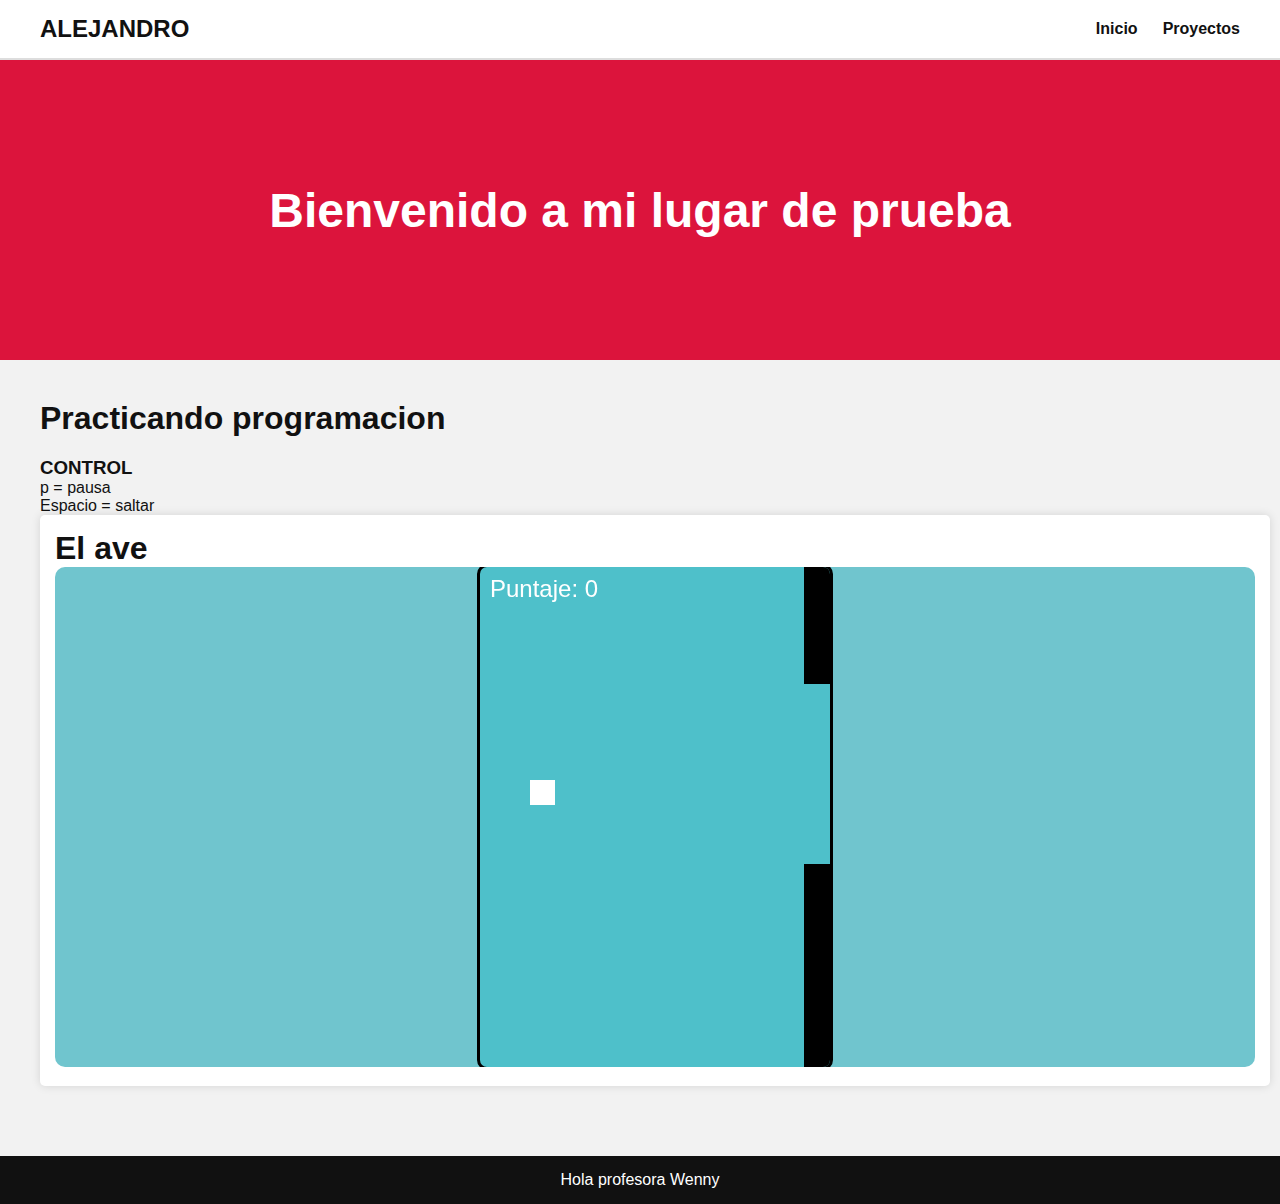
<file: index.html>
<!DOCTYPE html>
<html lang="es">
<head>
    <meta charset="UTF-8">
    <title>ALEJANDRO</title>

    <link rel="stylesheet" href="styles.css">
</head>

<body>

    <nav class="navbar">
        <div class="logo">ALEJANDRO</div>
        <ul class="menu">
            <li><a href="#inicio">Inicio</a></li>
            <li><a href="#proyectos">Proyectos</a></li>
        </ul>
    </nav>

    <header class="banner" id="inicio">
        <h1>Bienvenido a mi lugar de prueba </h1>
    </header>

    <section class="proyectos" id="proyectos">
        <h2>Practicando programacion</h2>
        <H3>CONTROL</H3>
        <p> p = pausa</p>
        <p>Espacio = saltar</p>

        <div class="grid-proyectos">

            <div class="card">
                <h1>El ave</h1>
                    <!-- el juego pero tiene eror que tengo qur solucionar-->
                <iframe src="ave.html" width="1200" height="500" scrolling="no" style="border: 0; border-radius: 10px;"></iframe>
            </div>

        </div>
    </section>

    <footer>
        <p>Hola profesora Wenny</p>
    </footer>

</body>
</html>
</file>
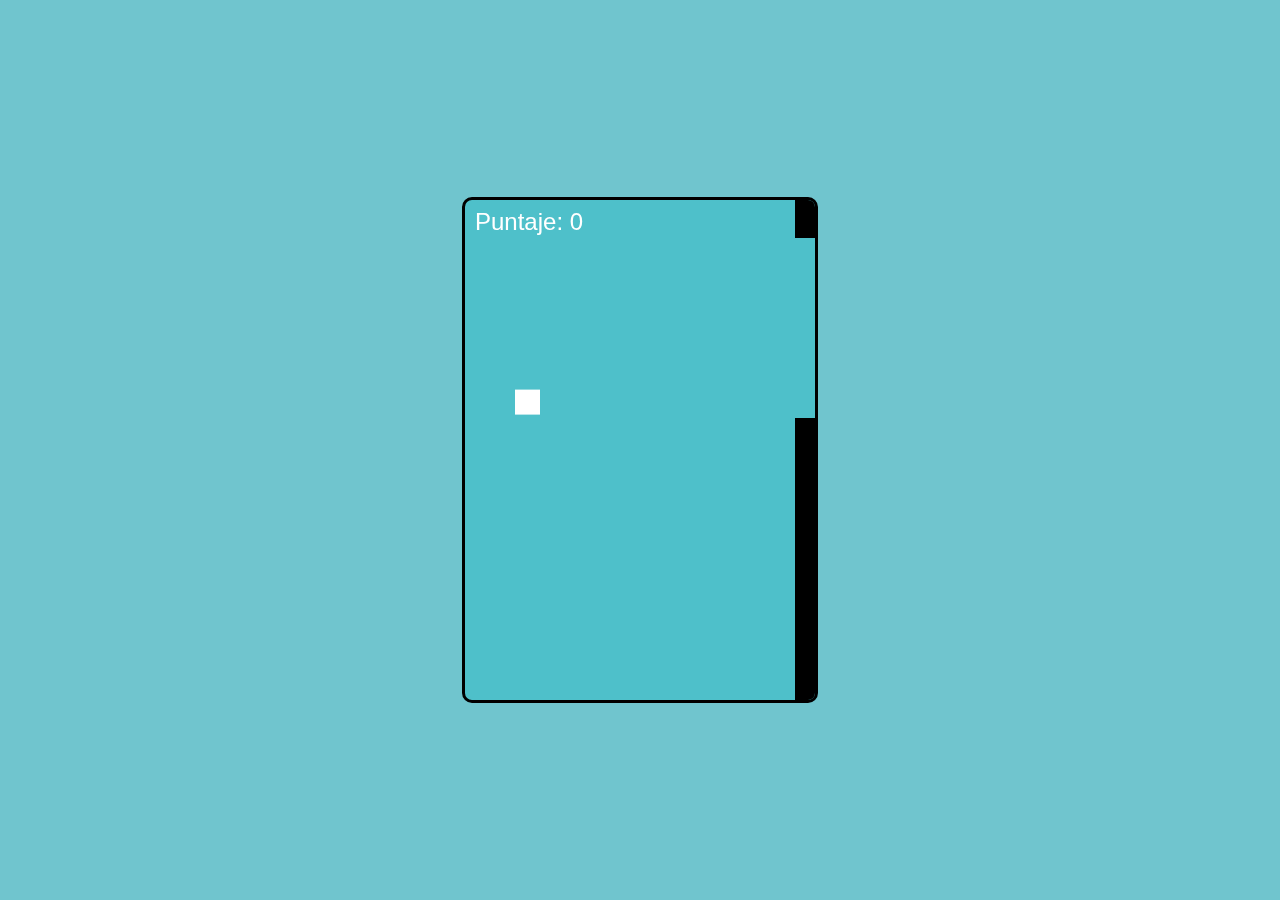
<file: ave.html>
<!DOCTYPE html>
<html lang="es">
<head>
    <meta charset="UTF-8" />
    <meta name="viewport" content="width=device-width, initial-scale=1.0" />
    <title>Ave que salta</title>
    <style>
        body {
            background: #70c5ce;
            display: flex;
            justify-content: center;
            align-items: center;
            height: 100vh;
            margin: 0;
            font-family: Arial, sans-serif;
        }
        canvas {
            background: #4ec0ca;
            border: 3px solid #000;
            border-radius: 10px;
        }

       
        #pauseMenu {
            position: fixed;
            top: 0;
            left: 0;
            width: 100%;
            height: 100%;
            background: rgba(0, 0, 0, 0.6);
            display: none;
            justify-content: center;
            align-items: center;
            flex-direction: column;
            color: white;
            font-size: 26px;
        }

        #pauseMenu button {
            padding: 10px 20px;
            font-size: 20px;
            margin-top: 15px;
            cursor: pointer;
            border-radius: 10px;
            border: none;
        }
    </style>
</head>
<body>

    <canvas id="game" width="350" height="500"></canvas>    
    <div id="pauseMenu">
        <h2>Juego en Pausa</h2>
        <button id="resumeBtn">Continuar</button>
        <button id="restartBtn">Reiniciar</button>
    </div>

    <script>
        const canvas = document.getElementById("game");
        const ctx = canvas.getContext("2d");

        let bird = {
            x: 50,
            y: 150,
            width: 25,
            height: 25,
            gravity: 0.6,
            velocity: 0,
            jump: -10,
        };

        let pipes = [];
        let frame = 0;
        let score = 0;
        let gameOver = false;
        let paused = false;

        function drawBird() {
            ctx.fillStyle = "white";
            ctx.fillRect(bird.x, bird.y, bird.width, bird.height);
        }

        function createPipes() {
            if (frame % 120 === 0) {
                let gap = 180;
                let topHeight = Math.floor(Math.random() * 200) + 20;
                pipes.push({ x: 350, y: 0, width: 50, height: topHeight, passed: false });
                pipes.push({ x: 350, y: topHeight + gap, width: 50, height: 500, passed: false });
            }
        }

        function drawPipes() {
            ctx.fillStyle = "BLACK";
            pipes.forEach(pipe => {
                ctx.fillRect(pipe.x, pipe.y, pipe.width, pipe.height);
            });
        }

        function updatePipes() {
            pipes.forEach(pipe => {
                pipe.x -= 2;

                if (!pipe.passed && pipe.x + pipe.width < bird.x) {
                    score++;
                    pipe.passed = true;
                }

                if (
                    bird.x < pipe.x + pipe.width &&
                    bird.x + bird.width > pipe.x &&
                    bird.y < pipe.y + pipe.height &&
                    bird.y + bird.height > pipe.y
                ) {
                    gameOver = true;
                }
            });
        }

        function updateBird() {
            bird.velocity += bird.gravity;
            bird.y += bird.velocity;

            if (bird.y + bird.height > canvas.height || bird.y < 0) {
                gameOver = true;
            }
        }

        function drawScore() {
            ctx.fillStyle = "white";
            ctx.font = "24px Arial";
            ctx.fillText("Puntaje: " + score, 10, 30);
        }

        function resetGame() {
            bird.x = 50;
            bird.y = 150;
            bird.velocity = 0;
            pipes = [];
            score = 0;
            frame = 0;
            gameOver = false;
        }

        function gameLoop() {
            if (!paused) {
                if (gameOver) {
                    resetGame();
                }

                ctx.clearRect(0, 0, canvas.width, canvas.height);

                drawBird();
                drawPipes();
                drawScore();
                updateBird();
                updatePipes();
                createPipes();

                frame++;
            }

            requestAnimationFrame(gameLoop);
        }

        /* ---- CONTROLES ---- */
        window.addEventListener("keydown", (e) => {
            if (e.key === "p" || e.key === "P" || e.key === "Escape") {
                togglePause();
            } else {
                if (!paused) bird.velocity = bird.jump;
            }
        });

        function togglePause() {
            paused = !paused;
            document.getElementById("pauseMenu").style.display = paused ? "flex" : "none";
        }

        document.getElementById("resumeBtn").onclick = () => {
            togglePause();
        };

        document.getElementById("restartBtn").onclick = () => {
            resetGame();
            togglePause();
        };

        gameLoop();
    </script>
</body>
</html>
</file>
<file: styles.css>
* {
margin: 0;
padding: 0;
box-sizing: border-box;
}

body {
font-family: Arial, sans-serif;
background: #f2f2f2;
color: #111;
}

.navbar {
display: flex;
justify-content: space-between;
align-items: center;
background: #fff;
padding: 15px 40px;
border-bottom: 2px solid #ddd;
}

.logo {
font-size: 24px;
font-weight: bold;
}

.menu {
list-style: none;
display: flex;
gap: 25px;
}

.menu li a {
text-decoration: none;
color: #111;
font-weight: bold;
}

.banner {
height: 300px;
background-color: crimson;
background-size: cover;
background-position: center;
color: white;
display: flex;
flex-direction: column;
justify-content: center;
text-align: center;
}

.banner h1 {
font-size: 3rem;
}

.proyectos {
padding: 40px;
}

.proyectos h2 {
margin-bottom: 20px;
font-size: 2rem;
}

.grid-proyectos {
display: grid;
grid-template-columns: repeat(3, 1fr);
gap: 25px;
}

.card {
background: white;
border-radius: 5px;
padding: 15px;
box-shadow: 0 0 10px #00000020;
transition: 0.2s;
}

.card:hover {
transform: scale(1.03);
}

.card img {
width: 100%;
border-radius: 4px;
}

footer {
background: #111;
color: white;
text-align: center;
padding: 15px 0;
margin-top: 30px;
}
</file>
